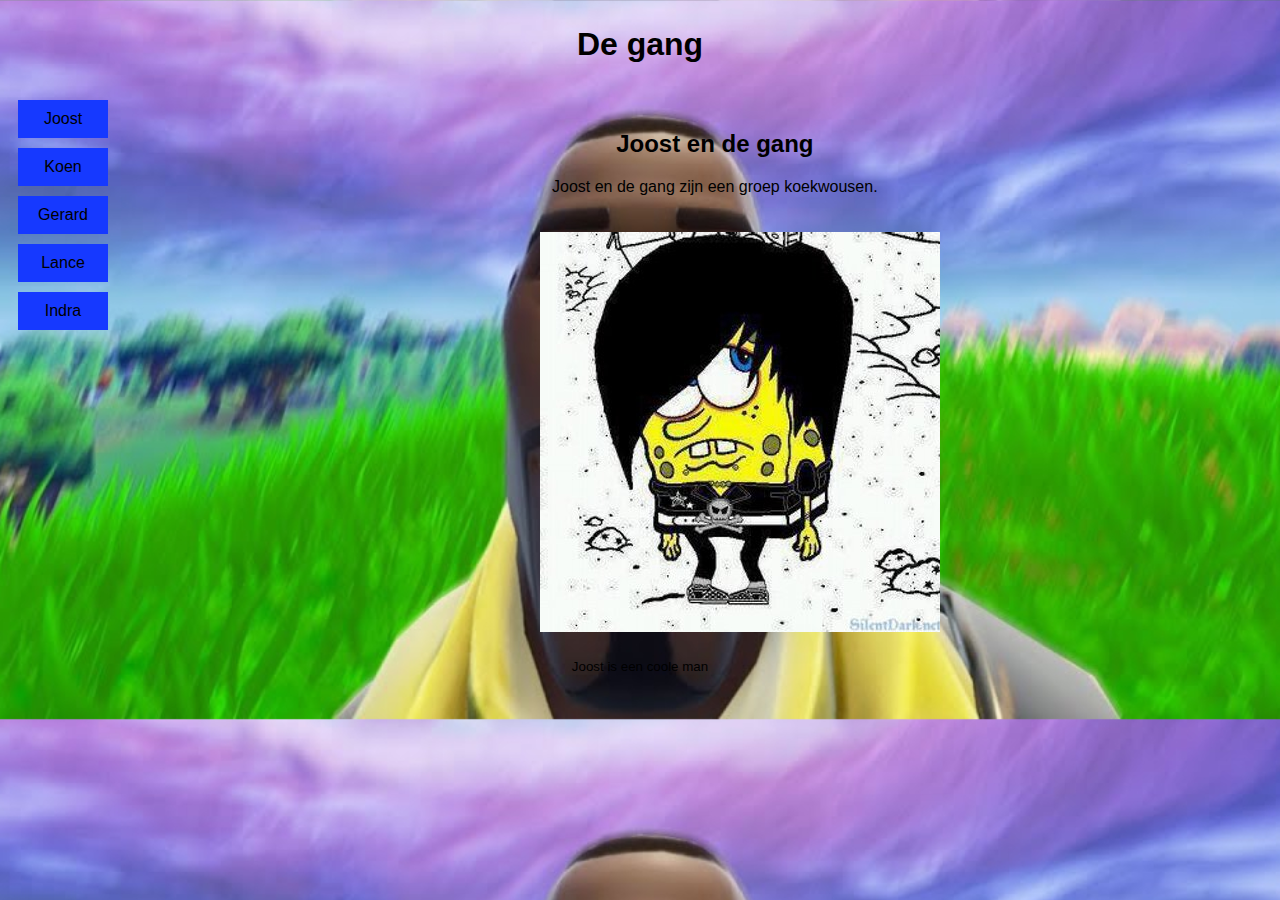
<file: website_1/index.html>
<!doctype html>
<html lang=nl>

<head>
    <meta charset=utf-8>
    <meta name="robots" content="all">
    <link rel="stylesheet" type="text/css" href="opmaak/style.css">
    <title>Joost en de emo's</title>
</head>

<body>
    <header>
        <h1>De gang</h1>
    </header>
    <nav>
        <ul>
            <li><a href="" class="menu">Joost</a></li>
            <li><a href="" class="menu">Koen</a></li>
            <li><a href="" class="menu">Gerard</a></li>
            <li><a href="" class="menu">Lance</a></li>
            <li><a href="" class="menu">Indra</a></li>
        </ul>
    </nav>
    <article class="joost">
        <h2>Joost en de gang</h2>
        <p>Joost en de gang zijn een groep koekwousen.</p>
    </article>
    <article class="emo">
        <img src="afbeeldingen/emo.jpg">
    </article>
    <footer>
        <p><small>Joost is een coole man</small></p>

        
    </footer>
</body>

</html>
</file>
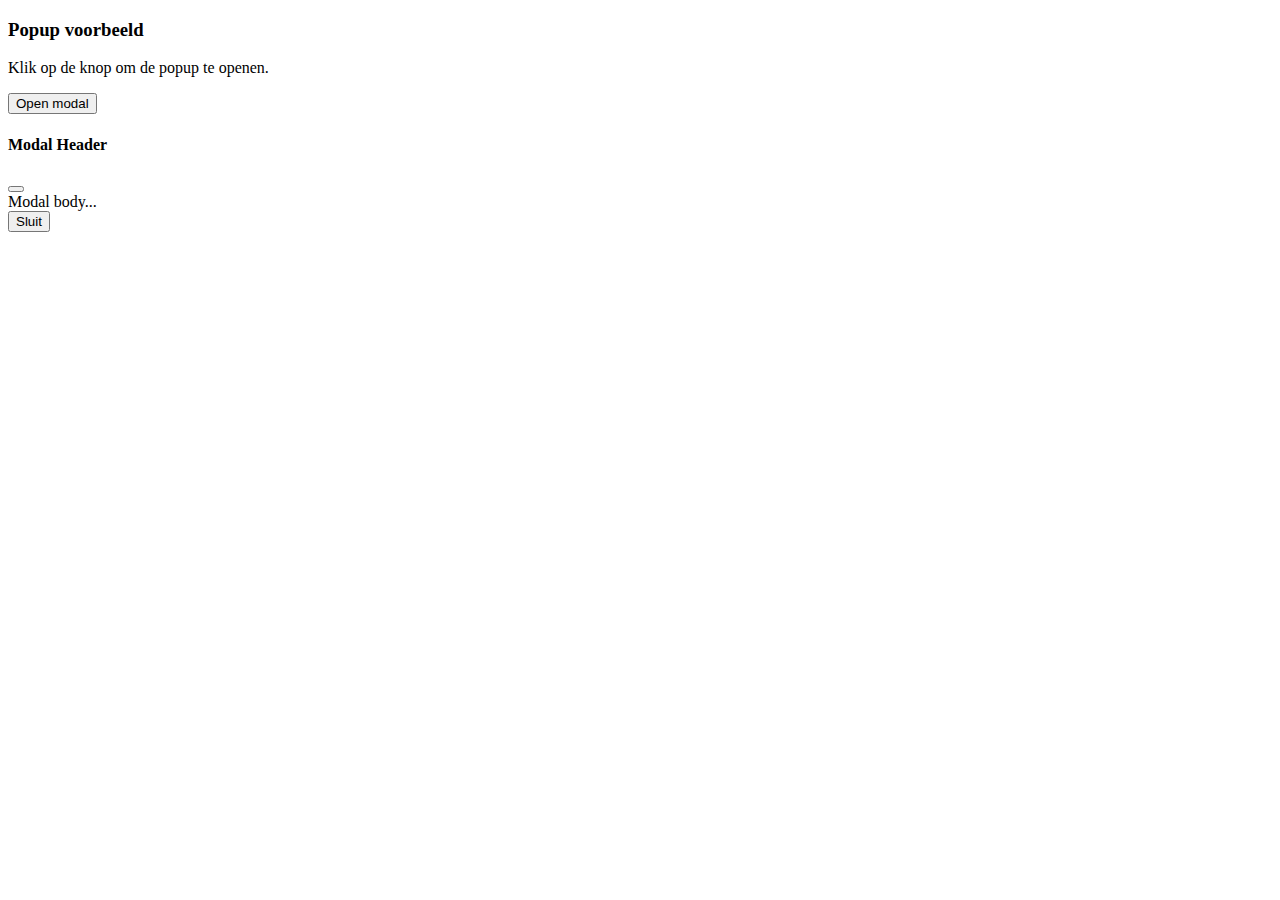
<file: bootstrap_oefeningen/oef1_bootstrap.html>
<!doctype html>
<html lang=nl>

<head>
    <meta charset=utf-8>
    <meta name="robots" content="all">
    <title>Popup</title>
    <link href="https://cdn.jsdelivr.net/npm/bootstrap@5.2.0/dist/css/bootstrap.min.css" rel="stylesheet"
        integrity="sha384-gH2yIJqKdNHPEq0n4Mqa/HGKIhSkIHeL5AyhkYV8i59U5AR6csBvApHHNl/vI1Bx" crossorigin="anonymous">

</head>

<body>
    <script src="https://cdn.jsdelivr.net/npm/bootstrap@5.2.0/dist/js/bootstrap.bundle.min.js"
        integrity="sha384-A3rJD856KowSb7dwlZdYEkO39Gagi7vIsF0jrRAoQmDKKtQBHUuLZ9AsSv4jD4Xa"
        crossorigin="anonymous"></script>

        <div class="container mt-3">
            <h3>Popup voorbeeld</h3>
            <p class="text-warning">Klik op de knop om de popup te openen.</p>
            <button type="button" class="btn btn-primary" data-bs-toggle="modal" data-bs-target="#myModal">
                Open modal
            </button>
        </div>
        <!-- The Modal -->
        <div class="modal" id="myModal">
            <div class="modal-dialog">
                <div class="modal-content">
                    <!-- Modal Header -->
                    <div class="modal-header">
                        <h4 class="modal-title">Modal Header</h4>
                        <button type="button" class="btn-close" data-bs-dismiss="modal"></button>
                    </div>
                    <!-- Modal body -->
                    <div class="modal-body">
                        Modal body...
                    </div>
                    <!-- Modal footer -->
                    <div class="modal-footer">
                        <button type="button" class="btn btn-danger" data-bs-dismiss="modal">Sluit</button>
                    </div>
                </div>
            </div>
        </div>
        

</body>

</html>
</file>
<file: website_1/opmaak/style.css>
body {
    background-image: url("../afbeeldingen/fort.jpg");
    background-size: cover;
}

header, nav, footer, article {
    display: block;
    font-family:'Gill Sans', 'Gill Sans MT', Calibri, 'Trebuchet MS', sans-serif;
    text-align: center;
}

header, footer {
    margin-left: -8px;
    margin-right: -8px;
}

header, footer {
    background-color: rgba(255, 255, 255, 0);
    padding: 5px;
}

header {
    margin-top: -8px
}

nav {
    float: left;
    width: 15%;
    position: absolute;
}

.menu {
    display: block;
    width: 70px;
    background-color: #1639ff;
    /* lichtblauw */
    text-decoration: none;
    padding: 10px;
    margin: 10px;
    color: black;
}

.menu:hover {
    background-color: rgba(255, 255, 255, 0);
    color: #1943ff;
    /* lichtblauw */
}

ul {
    list-style-type: none;
    margin: 0;
    padding: 0;
}

article.joost {
    float: right;
    width: 85%;
    margin: 10px;
    padding: 10px;
    background-color: #ffffff00;
    /* lichtblauw */
}

article.emo {
    float: right;
    width: 85%;
    margin-right: -5px;
    padding: -5px;
    background-color: #ffffff00;
    /* lichtblauw */
}

footer {
    clear: both
}

p.inleiding {
    font-weight: bold;
}
</file>
